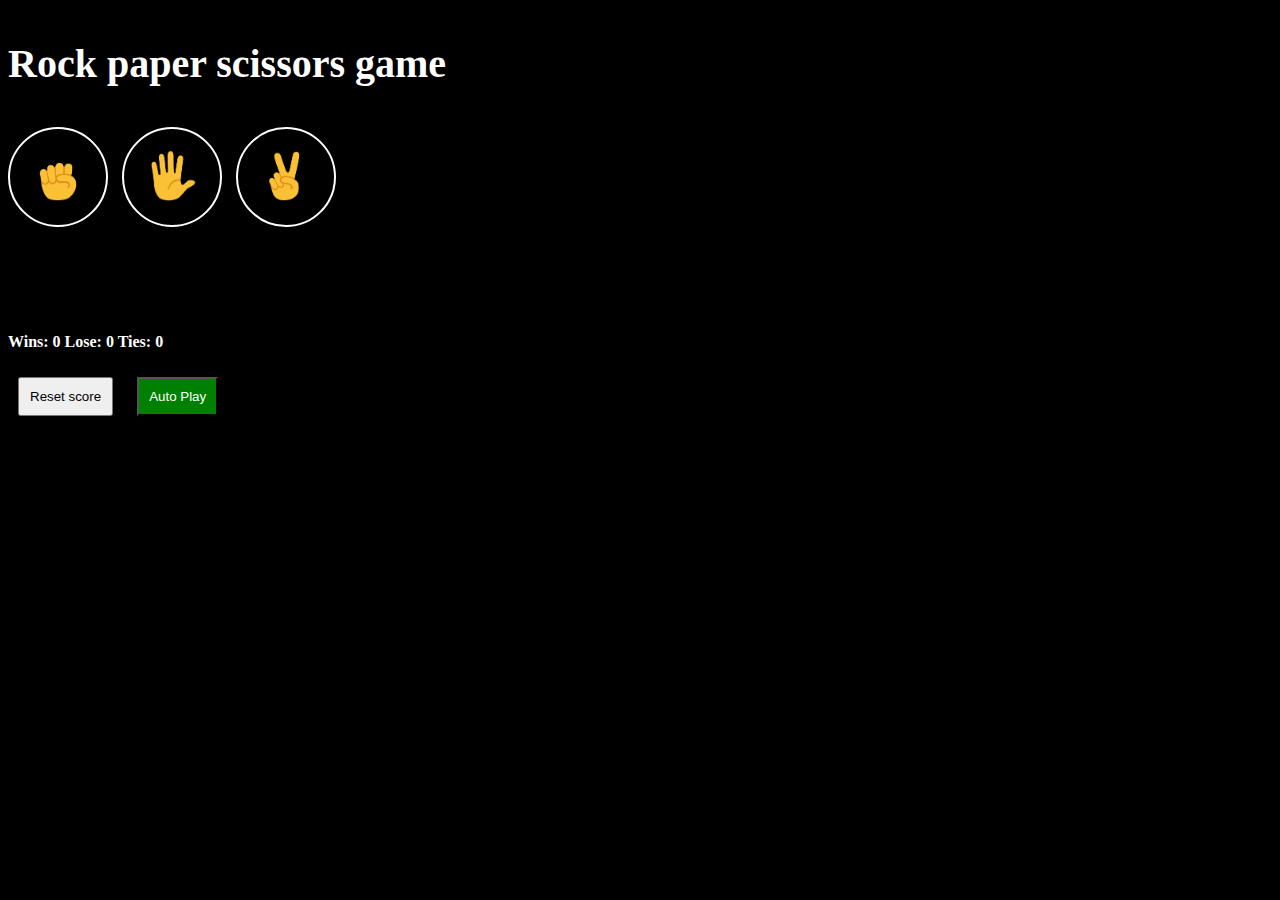
<file: index.html>
<!DOCTYPE html>
<html lang="en">
<head>
    <meta charset="UTF-8">
    <meta name="viewport" content="width=device-width, initial-scale=1.0">
    <title>Document</title>
    <link rel="stylesheet" href="game.css"> 
</head>
<body>
    
    <p class="headingwork">Rock paper scissors game</p>
    <button class="move-icon js-rock-button"><img src="images/rock-emoji.png">
    </button>
    
    <button class="move-icon js-paper-button"><img src="images/paper-emoji.png">
    </button>

    <button class="move-icon js-scissors-button"><img src="images/scissors-emoji.png">
    </button>

    <p class="js-result result"></p>
    <p class="js-moves moves"></p>
    <p class="js-score"></p>

    <button onclick="
        score.win = 0;
        score.lose = 0;
        score.tie = 0;
        localStorage.removeItem('score');
        updatescore();
    "class="js-reset">Reset score</button>
    <button class="js-auto-play auto-play-css" onclick="
      autoPlay();
    "
    >Auto Play</button>
   <script src="game.js"></script>
</body>
</html>
</file>
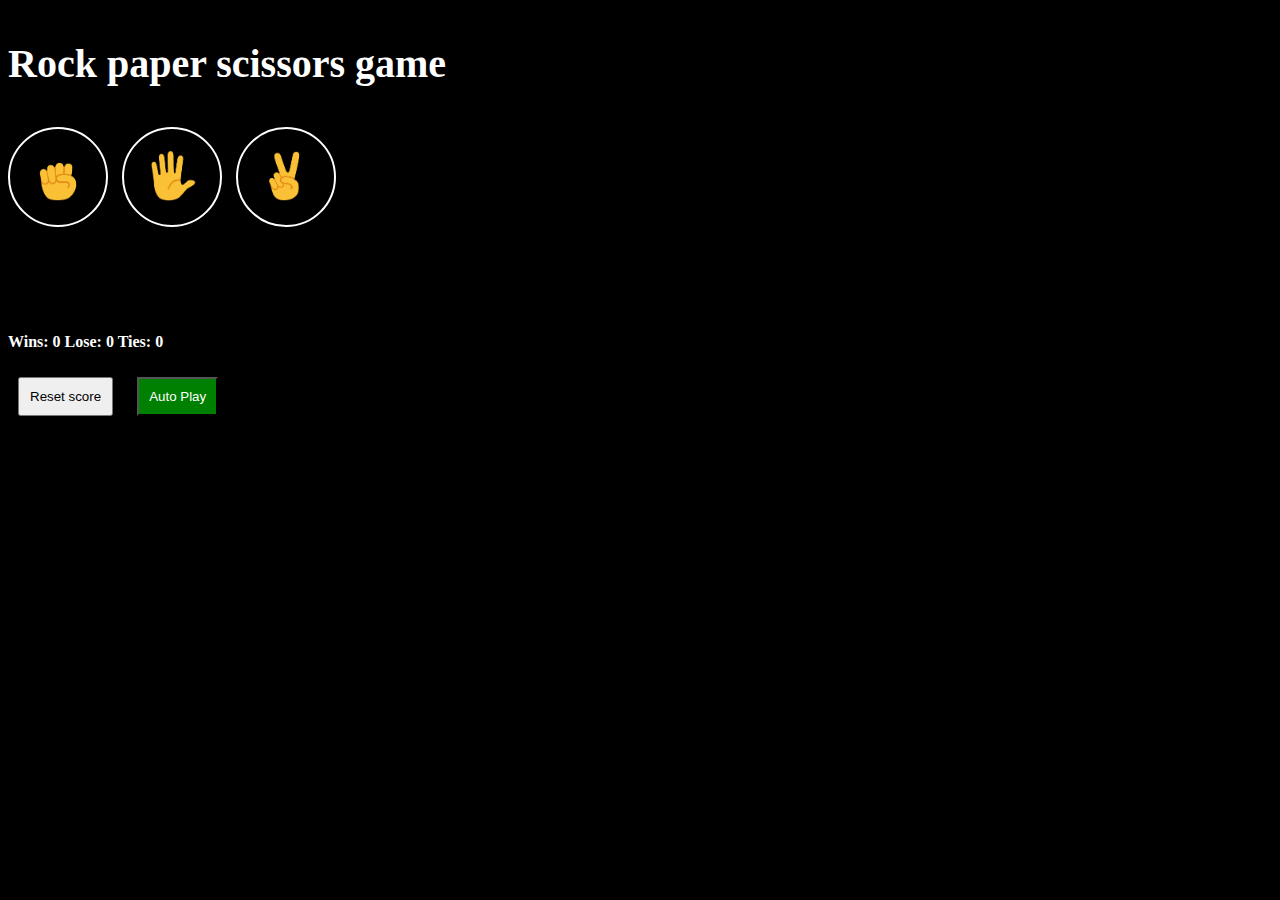
<file: rock-paper-scissorswith-function.html>
<!DOCTYPE html>
<html lang="en">
<head>
    <meta charset="UTF-8">
    <meta name="viewport" content="width=device-width, initial-scale=1.0">
    <title>Document</title>
    <link rel="stylesheet" href="game.css"> 
</head>
<body>
    
    <p class="headingwork">Rock paper scissors game</p>
    <button class="move-icon js-rock-button"><img src="images/rock-emoji.png">
    </button>
    
    <button class="move-icon js-paper-button"><img src="images/paper-emoji.png">
    </button>

    <button class="move-icon js-scissors-button"><img src="images/scissors-emoji.png">
    </button>

    <p class="js-result result"></p>
    <p class="js-moves moves"></p>
    <p class="js-score"></p>

    <button onclick="
        score.win = 0;
        score.lose = 0;
        score.tie = 0;
        localStorage.removeItem('score');
        updatescore();
    "class="js-reset">Reset score</button>
    <button class="js-auto-play auto-play-css" onclick="
      autoPlay();
    "
    >Auto Play</button>
   <script src="game.js"></script>
</body>
</html>
</file>
<file: game.css>
.headingwork{
            font-size:40px;
        }
        body{
            background-color: black;
            font-weight:bold;
            color:white;
        }
        img{
            height:50px;
        }
        .move-icon{
            background-color:transparent;
            width:100px;
            height:100px;
            border:2px solid white;
            border-radius:70px;
            margin-right:10px;
            cursor:pointer;
        }
        .js-reset,
        .auto-play-css{
            padding:10px;
            cursor:pointer;
            margin:10px;
        }
        .moves{
            height:60px;
            margin:0 10px;
        }
        .result{
            font-size:30px;
        }
        .auto-play-css{
            background-color:green;
            color:white;
        }
        .css-auto-play{
            background-color:red;
            color:black;
        }
</file>
